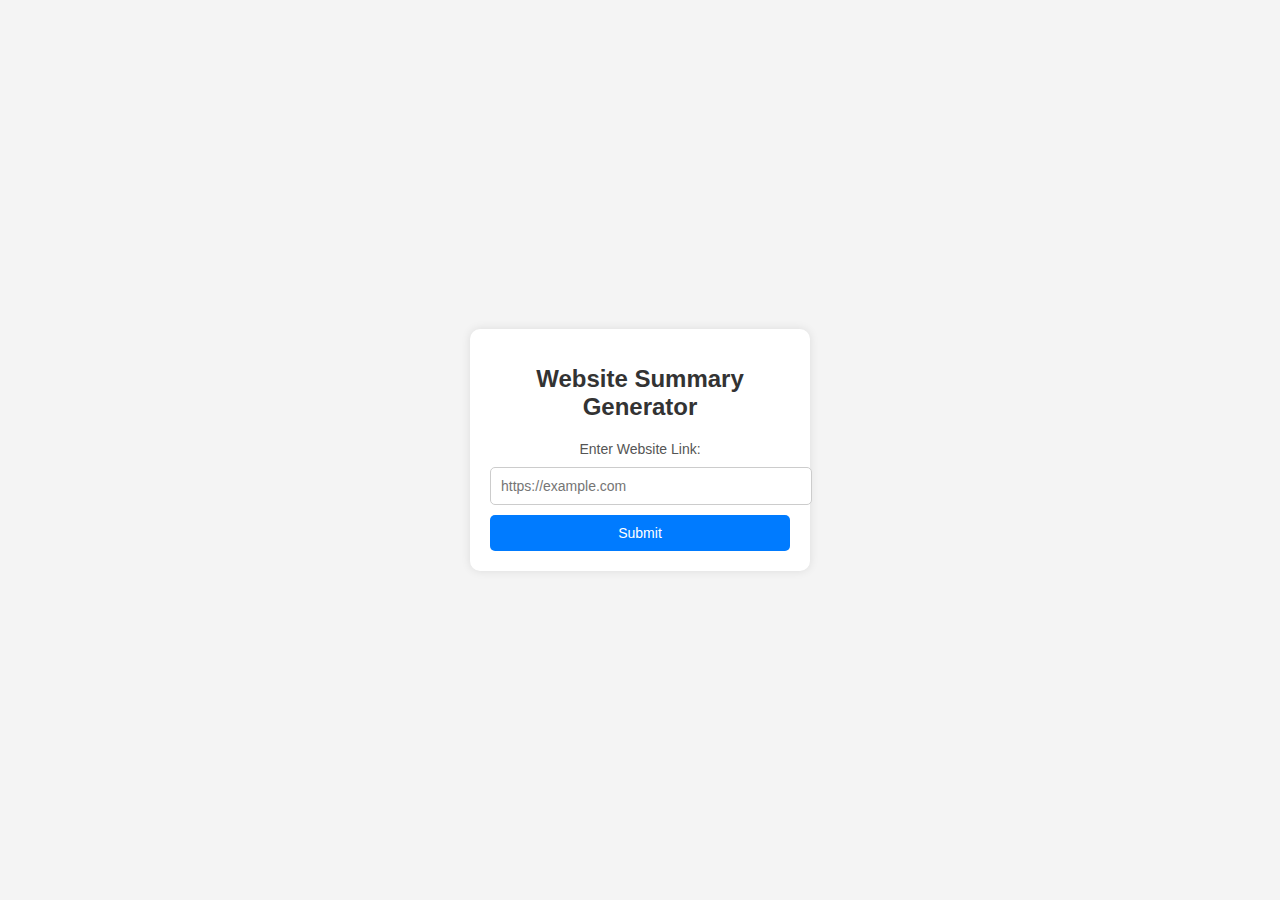
<file: index.html>
<!DOCTYPE html>
<html lang="en">
<head>
    <meta charset="UTF-8">
    <meta name="viewport" content="width=device-width, initial-scale=1.0">
    <title>InsightBot</title>
    <link rel="stylesheet" href="styles.css">
</head>
<body>
    <div class="container">
        <h1>Website Summary Generator</h1>
        <form id="summaryForm">
            <label for="websiteLink">Enter Website Link:</label>
            <input type="url" id="websiteLink" name="websiteLink" placeholder="https://example.com" required>
            <button type="submit">Submit</button>
        </form>
        <div id="loadingMessage" class="hidden">Just wait a few seconds, summary is getting ready...</div>
        <div id="summaryBox" class="hidden">
            <h2>Summary</h2>
            <p id="summaryContent"></p>
        </div>
    </div>

    <script>
        document.getElementById('summaryForm').addEventListener('submit', function(event) {
            event.preventDefault();
            document.getElementById('loadingMessage').classList.remove('hidden');
            document.getElementById('summaryBox').classList.add('hidden');

            setTimeout(() => {
                document.getElementById('loadingMessage').classList.add('hidden');
                document.getElementById('summaryContent').textContent = 'This is where the summary of the website will be displayed.';
                document.getElementById('summaryBox').classList.remove('hidden');
            }, 3000); // Simulate a delay for the summary generation
        });
    </script>
</body>
</html>
</file>
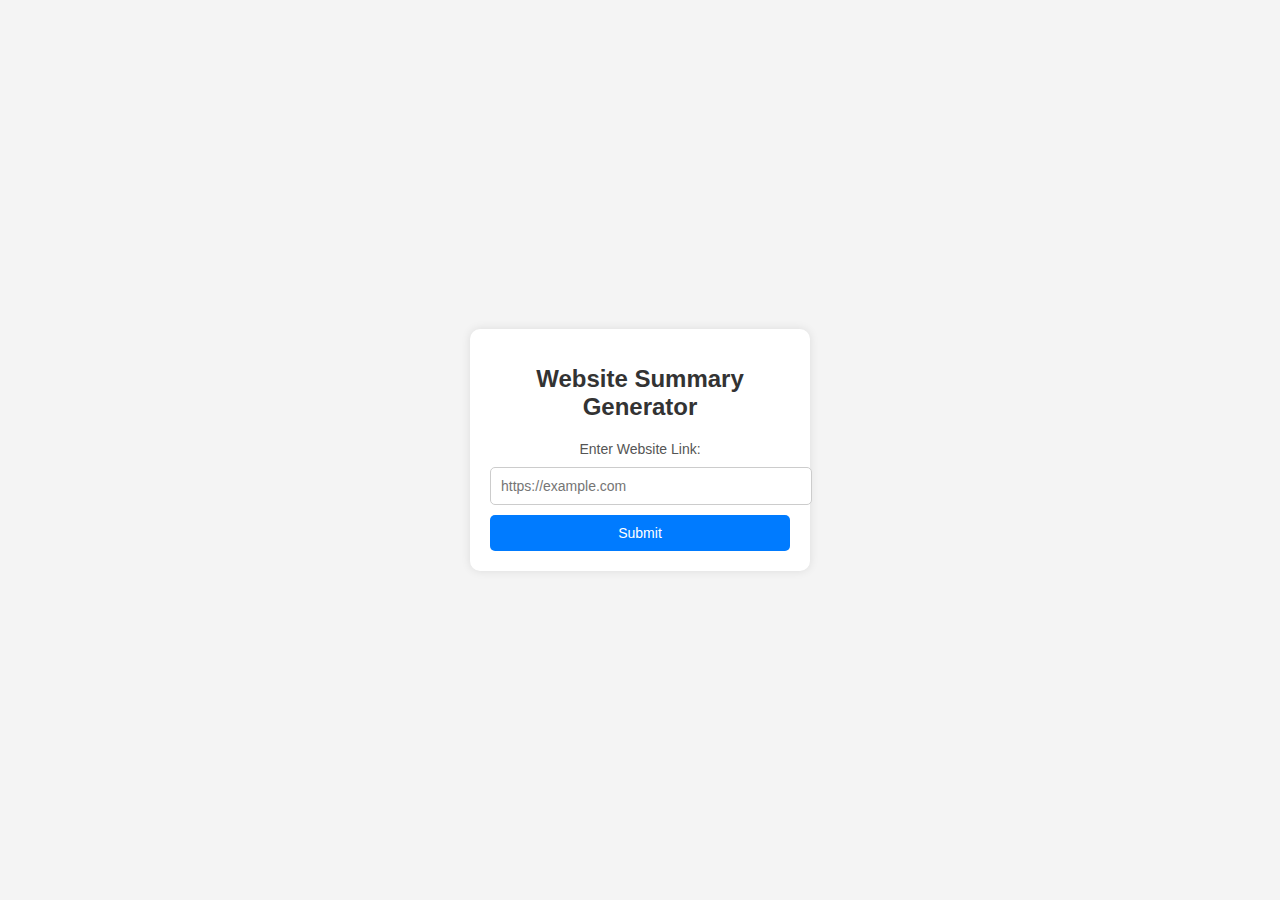
<file: templates/index.html>
<!DOCTYPE html>
<html lang="en">
<head>
    <meta charset="UTF-8">
    <meta name="viewport" content="width=device-width, initial-scale=1.0">
    <title>InsightBot</title>
    <link rel="stylesheet" href="styles.css">
</head>
<body>
    <div class="container">
        <h1>Website Summary Generator</h1>
        <form id="summaryForm">
            <label for="websiteLink">Enter Website Link:</label>
            <input type="url" id="websiteLink" name="websiteLink" placeholder="https://example.com" required>
            <button type="submit">Submit</button>
        </form>
        <div id="loadingMessage" class="hidden">Just wait a few seconds, summary is getting ready...</div>
        <div id="summaryBox" class="hidden">
            <h2>Summary</h2>
            <p id="summaryContent"></p>
        </div>
    </div>

    <script>
        document.getElementById('summaryForm').addEventListener('submit', function(event) {
            event.preventDefault();
            document.getElementById('loadingMessage').classList.remove('hidden');
            document.getElementById('summaryBox').classList.add('hidden');

            const url = document.getElementById('websiteLink').value;

            fetch('/summarize', {
                method: 'POST',
                headers: {
                    'Content-Type': 'application/json'
                },
                body: JSON.stringify({ url: url })
            })
            .then(response => response.json())
            .then(data => {
                document.getElementById('loadingMessage').classList.add('hidden');
                document.getElementById('summaryContent').textContent = data.summary;
                document.getElementById('summaryBox').classList.remove('hidden');
            })
            .catch(error => {
                document.getElementById('loadingMessage').classList.add('hidden');
                alert('An error occurred: ' + error.message);
            });
        });
    </script>
</body>
</html>
</file>
<file: styles.css>
body {
    font-family: Arial, sans-serif;
    background-color: #f4f4f4;
    margin: 0;
    padding: 0;
    display: flex;
    justify-content: center;
    align-items: center;
    height: 100vh;
}

.container {
    background-color: #fff;
    padding: 20px;
    border-radius: 10px;
    box-shadow: 0 0 10px rgba(0, 0, 0, 0.1);
    width: 300px;
    text-align: center;
}

h1 {
    margin-bottom: 20px;
    font-size: 24px;
    color: #333;
}

form {
    display: flex;
    flex-direction: column;
    gap: 10px;
}

label {
    font-size: 14px;
    color: #555;
}

input[type="url"] {
    padding: 10px;
    border: 1px solid #ccc;
    border-radius: 5px;
    font-size: 14px;
    width: 100%;
}

button {
    padding: 10px;
    border: none;
    border-radius: 5px;
    background-color: #007BFF;
    color: #fff;
    font-size: 14px;
    cursor: pointer;
}

button:hover {
    background-color: #0056b3;
}

.hidden {
    display: none;
}

#loadingMessage {
    margin-top: 20px;
    color: #555;
}

#summaryBox {
    margin-top: 20px;
    padding: 10px;
    border: 1px solid #ccc;
    border-radius: 5px;
    background-color: #f9f9f9;
}

#summaryBox h2 {
    margin: 0;
    font-size: 18px;
    color: #333;
}

#summaryBox p {
    font-size: 14px;
    color: #555;
}
</file>
<file: templates/styles.css>
body {
    font-family: Arial, sans-serif;
    background-color: #f4f4f4;
    margin: 0;
    padding: 0;
    display: flex;
    justify-content: center;
    align-items: center;
    height: 100vh;
}

.container {
    background-color: #fff;
    padding: 20px;
    border-radius: 10px;
    box-shadow: 0 0 10px rgba(0, 0, 0, 0.1);
    width: 300px;
    text-align: center;
}

h1 {
    margin-bottom: 20px;
    font-size: 24px;
    color: #333;
}

form {
    display: flex;
    flex-direction: column;
    gap: 10px;
}

label {
    font-size: 14px;
    color: #555;
}

input[type="url"] {
    padding: 10px;
    border: 1px solid #ccc;
    border-radius: 5px;
    font-size: 14px;
    width: 100%;
}

button {
    padding: 10px;
    border: none;
    border-radius: 5px;
    background-color: #007BFF;
    color: #fff;
    font-size: 14px;
    cursor: pointer;
}

button:hover {
    background-color: #0056b3;
}

.hidden {
    display: none;
}

#loadingMessage {
    margin-top: 20px;
    color: #555;
}

#summaryBox {
    margin-top: 20px;
    padding: 10px;
    border: 1px solid #ccc;
    border-radius: 5px;
    background-color: #f9f9f9;
}

#summaryBox h2 {
    margin: 0;
    font-size: 18px;
    color: #333;
}

#summaryBox p {
    font-size: 14px;
    color: #555;
}
</file>
